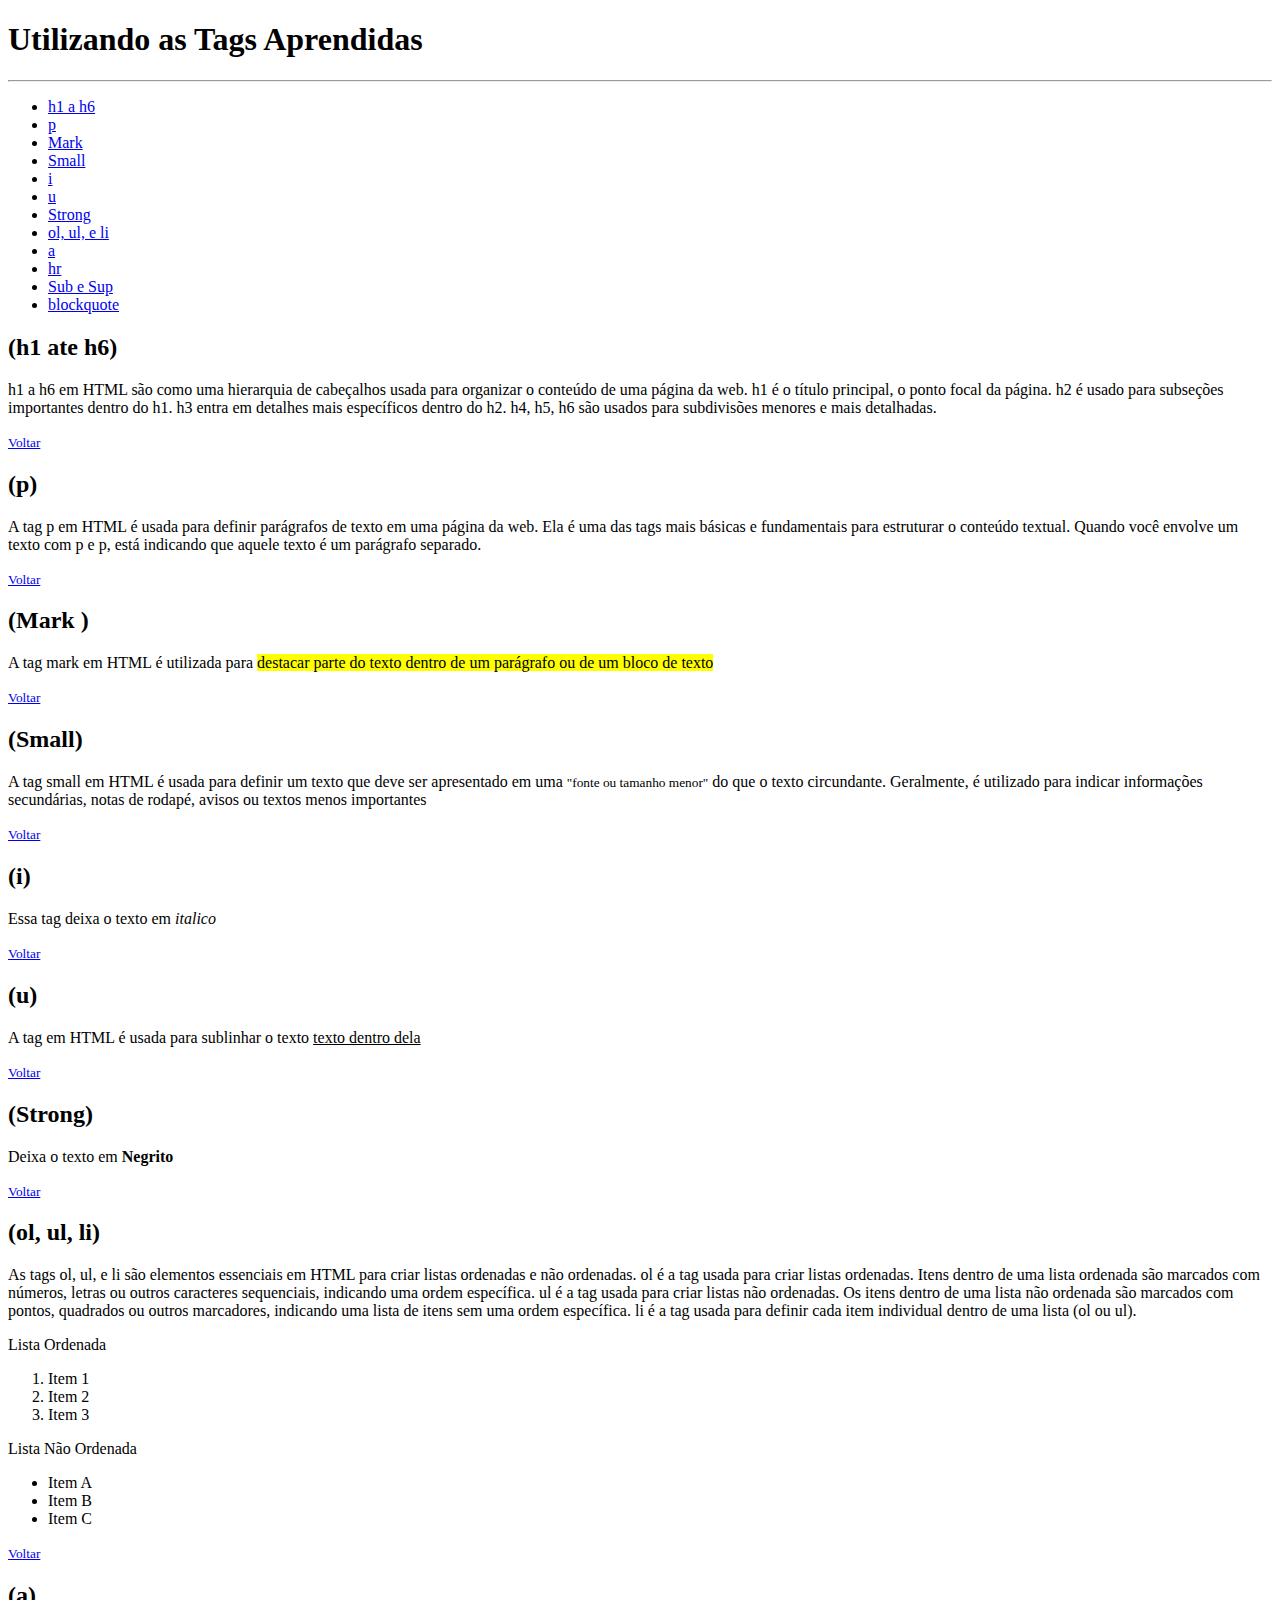
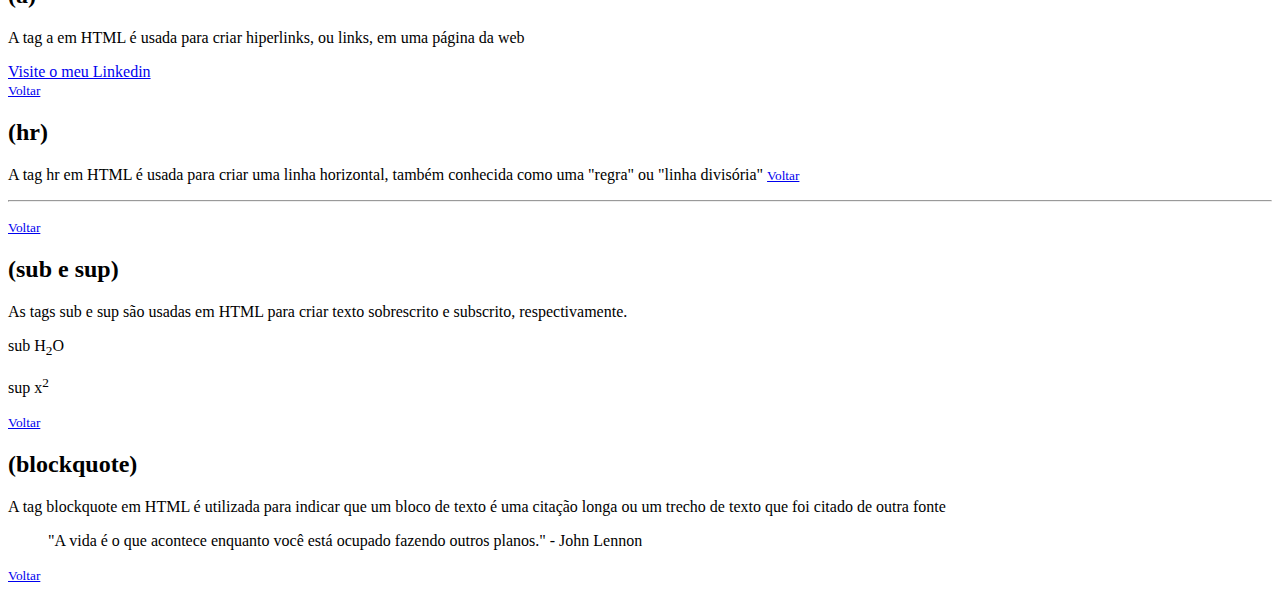
<file: index.html>
<!DOCTYPE html>
<html lang="pt-br">

<head>
    <meta charset="UTF-8">
    <meta name="viewport" content="width=device-width, initial-scale=1.0">
    <title>Links</title>
</head>

<body>

    <h1 id="inicio">Utilizando as Tags Aprendidas</h1>
    <hr />
    <ul>
        <li><a href="#h1ah6"> h1 a h6</a></li>
        <li><a href="#p">p</a></li>
        <li><a href="#Mark">Mark</a></li>
        <li><a href="#Small">Small</a></li>
        <li><a href="#i">i</a></li>
        <li><a href="#u">u</a></li>
        <li><a href="#Strong">Strong</a></li>
        <li><a href="#ol">ol, ul, e li</a></li>
        <li><a href="#a"> a </a></li>
        <li><a href="#hr"> hr </a></li>
        <li><a href="#sub"> Sub e Sup </a></li>
        <li><a href="#blockquote"> blockquote</a></li>

    </ul>

    <h2 id="h1ah6">(h1 ate h6) </h2>
    <p> h1 a h6 em HTML são como uma hierarquia de cabeçalhos usada para organizar o conteúdo de uma página da web.

        h1 é o título principal, o ponto focal da página.
        h2 é usado para subseções importantes dentro do h1.
        h3 entra em detalhes mais específicos dentro do h2.
        h4, h5, h6 são usados para subdivisões menores e mais detalhadas.</p>
    <small><a href="#inicio"> Voltar</a></small>
    <h2 id="p"> (p) </h2>
    <p>
        A tag p em HTML é usada para definir parágrafos de texto em uma página da web. Ela é uma das tags mais
        básicas e fundamentais para estruturar o conteúdo textual.
        Quando você envolve um texto com p e p, está indicando que aquele texto é um parágrafo separado.

    </p>

    <small><a href="#inicio"> Voltar</a></small>

    <h2 id="Mark">(Mark )</h2>
    <p>
        A tag mark em HTML é utilizada para <mark> destacar parte do texto dentro de um parágrafo ou de um bloco de
            texto</mark>
       
    </p>
    <small><a href="#inicio"> Voltar</a></small>

    <h2 id="Small">(Small)</h2>
    <p>
        A tag small em HTML é usada para definir um texto que deve ser apresentado em uma <small>"fonte
            ou tamanho menor"</small> do que o texto circundante. Geralmente, é utilizado
        para indicar informações secundárias, notas de rodapé, avisos ou textos menos importantes

    </p>
    <small><a href="#inicio"> Voltar</a></small>

    <h2 id="i">(i) </h2>
    <p>Essa tag deixa o texto em <i>italico</i> </p>
    <small><a href="#inicio"> Voltar</a></small>

    <h2 id="u">(u)</h2>
    <p>A tag em HTML é usada para sublinhar o texto <u>texto dentro dela</u></p>
    <small><a href="#inicio"> Voltar</a></small>
    <h2 id="Strong"> (Strong)</h2>
    <p>Deixa o texto em <strong>Negrito</strong></p>
    <small><a href="#inicio"> Voltar</a></small>
    <h2 id="ol"> (ol, ul, li)</h2>
    <p>
        As tags ol, ul, e li são elementos essenciais em HTML para criar listas ordenadas e não ordenadas.

        ol é a tag usada para criar listas ordenadas. Itens dentro de uma lista ordenada são marcados
        com números, letras ou outros caracteres sequenciais, indicando uma ordem específica.
        ul é a tag usada para criar listas não ordenadas. Os itens dentro de uma lista não
        ordenada são marcados com pontos, quadrados ou outros marcadores, indicando uma lista de itens sem uma ordem
        específica.
        li é a tag usada para definir cada item individual dentro de uma lista (ol ou ul).

    </p>
    <p>Lista Ordenada</p>
    <ol>
        <li>Item 1</li>
        <li>Item 2</li>
        <li>Item 3</li>
    </ol>

    <p>Lista Não Ordenada </p>
    <ul>
        <li>Item A</li>
        <li>Item B</li>
        <li>Item C</li>
    </ul>
    <small><a href="#inicio"> Voltar</a></small>
    <h2 id="a">(a)</h2>
    <p>A tag a em HTML é usada para criar hiperlinks, ou links, em uma página da web
    </p>
    <a href="https://www.linkedin.com/in/yago-jackson-souza-9a1a2425a/">Visite o meu Linkedin</a> <br>
    <small><a href="#inicio"> Voltar</a></small>
    <h2 id="hr">(hr)</h2>
    <p>A tag hr em HTML é usada para criar uma linha horizontal, também conhecida como uma "regra" ou "linha divisória"
        <small><a href="#inicio"> Voltar</a></small>
        <hr />
    </p>
    <small><a href="#inicio"> Voltar</a></small>

    <h2 id="sub">(sub e sup)</h2>
    <p>As tags sub e sup são usadas em HTML para criar texto sobrescrito e subscrito, respectivamente.</p>
    <p>sub H<sub>2</sub>O</p>
    <p>sup x<sup>2</sup></p>
    <small><a href="#inicio"> Voltar</a></small>
    <h2 id="blockquote">(blockquote)</h2>
    <p>A tag blockquote em HTML é utilizada para indicar que um bloco de texto é uma citação longa ou um trecho de texto
        que foi citado de outra fonte</p>
    <blockquote>
        <p>"A vida é o que acontece enquanto você está ocupado fazendo outros planos." - John Lennon</p>
    </blockquote>
    <small><a href="#inicio"> Voltar</a></small>


</body>

</html>
</file>
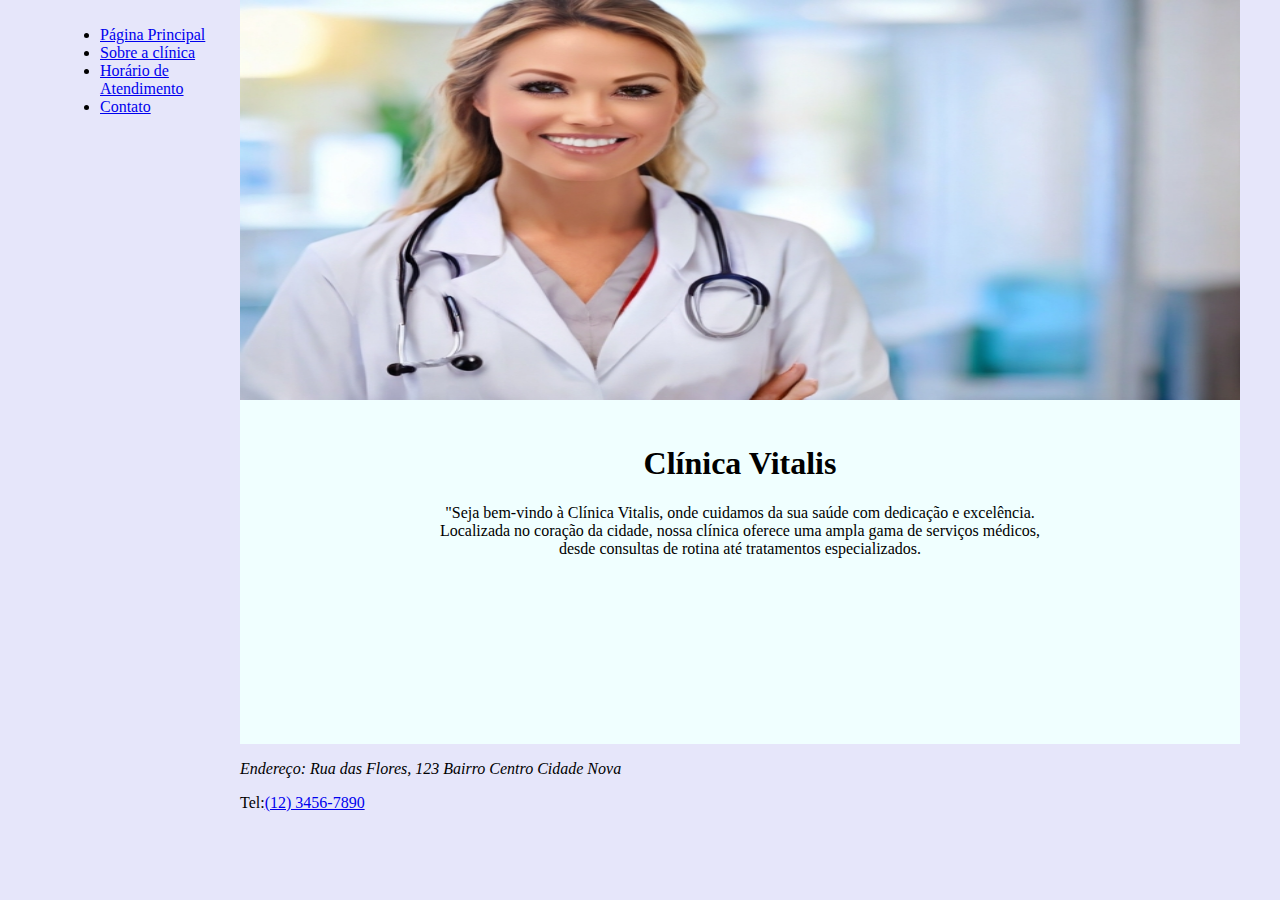
<file: Criando seu Primeiro Site Completo com HTML.html>
<!DOCTYPE html>
<html lang="pt-br">

<head>
    <meta charset="UTF-8">
    <meta http-equiv="X-UA-Compatible" content="IE=edge">
    <meta name="viewport" content="width=device-width, initial-scale=1.0">
    <title>Template - Utilizar como modelo</title>
    <link rel="stylesheet" href="style.css">
</head>

<body>
    <div class="wrapper">
        <div class="menu">

            <ul>

                <li><a href="imdex.html">Página Principal</a></li>
                <li><a href="pag2.html">Sobre a clínica</a></li>
                <li><a href="pag3.html">Horário de Atendimento</a></li>
                <li><a href="pag4.html">Contato</a></li>
            </ul>
        </div>

        <div class="main">
            <div class="header">
               
                <img src="Default_she_doctor_smiling_in_a_medical_clinic_2.jpg" alt="pagina-inicial">
            </div>

            <div class="content">
                <h1>Clínica Vitalis</h1>

                <p>"Seja bem-vindo à Clínica Vitalis, onde cuidamos da sua saúde com dedicação e excelência. <br>
                    Localizada no
                    coração da cidade, nossa clínica oferece uma ampla gama de serviços médicos,<br> desde consultas de
                    rotina
                    até tratamentos especializados.</p>


                
            </div>

            <div class="footer">
               
                <p>
                <address>Endereço: Rua das Flores, 123
                    Bairro Centro
                    Cidade Nova</address>
                </p>
                <p>Tel:<a href="tel:+5512345678">(12) 3456-7890</a></p>
            </div>
        </div>
    </div>
</body>

</html>
</file>
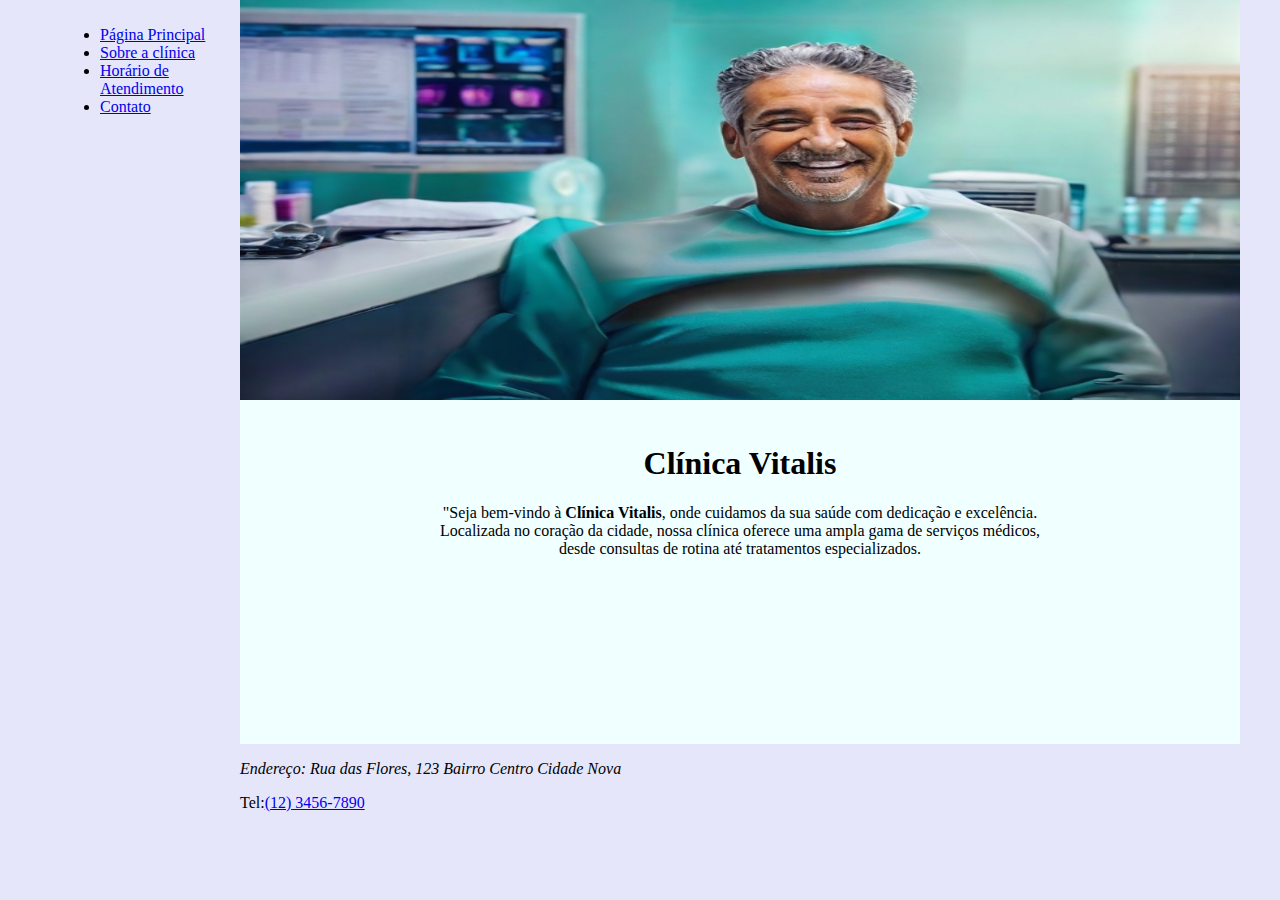
<file: pag2.html>
<!DOCTYPE html>
<html lang="pt-br">

<head>
    <meta charset="UTF-8">
    <meta http-equiv="X-UA-Compatible" content="IE=edge">
    <meta name="viewport" content="width=device-width, initial-scale=1.0">
    <title>Template - Utilizar como modelo</title>
    <link rel="stylesheet" href="style.css">
</head>

<body>
    <div class="wrapper">
        <div class="menu">

            <ul>

                <li><a href="imdex.html">Página Principal</a></li>
                <li><a href="pag2.html">Sobre a clínica</a></li>
                <li><a href="pag3.html">Horário de Atendimento</a></li>
                <li><a href="pag4.html">Contato</a></li>
            </ul>
        </div>

        <div class="main">
            <div class="header">
               
                <img src="haha.jpg" alt="sobre a clinica">
            </div>

            <div class="content">
                <h1 >Clínica Vitalis</h1>


                <p> "Seja bem-vindo à <strong>Clínica Vitalis</strong>, onde cuidamos da sua saúde com dedicação e excelência. <br>
                Localizada no
                coração da cidade, nossa clínica oferece uma ampla gama de serviços médicos,<br> desde consultas de
                rotina
                até tratamentos especializados. </p>
            </div>

            <div class="footer">
               
                <p>
                <address>Endereço: Rua das Flores, 123
                    Bairro Centro
                    Cidade Nova</address>
                </p>
                <p>Tel:<a href="tel:+5512345678">(12) 3456-7890</a></p>
            </div>
        </div>
    </div>
</body>

</html>
</file>
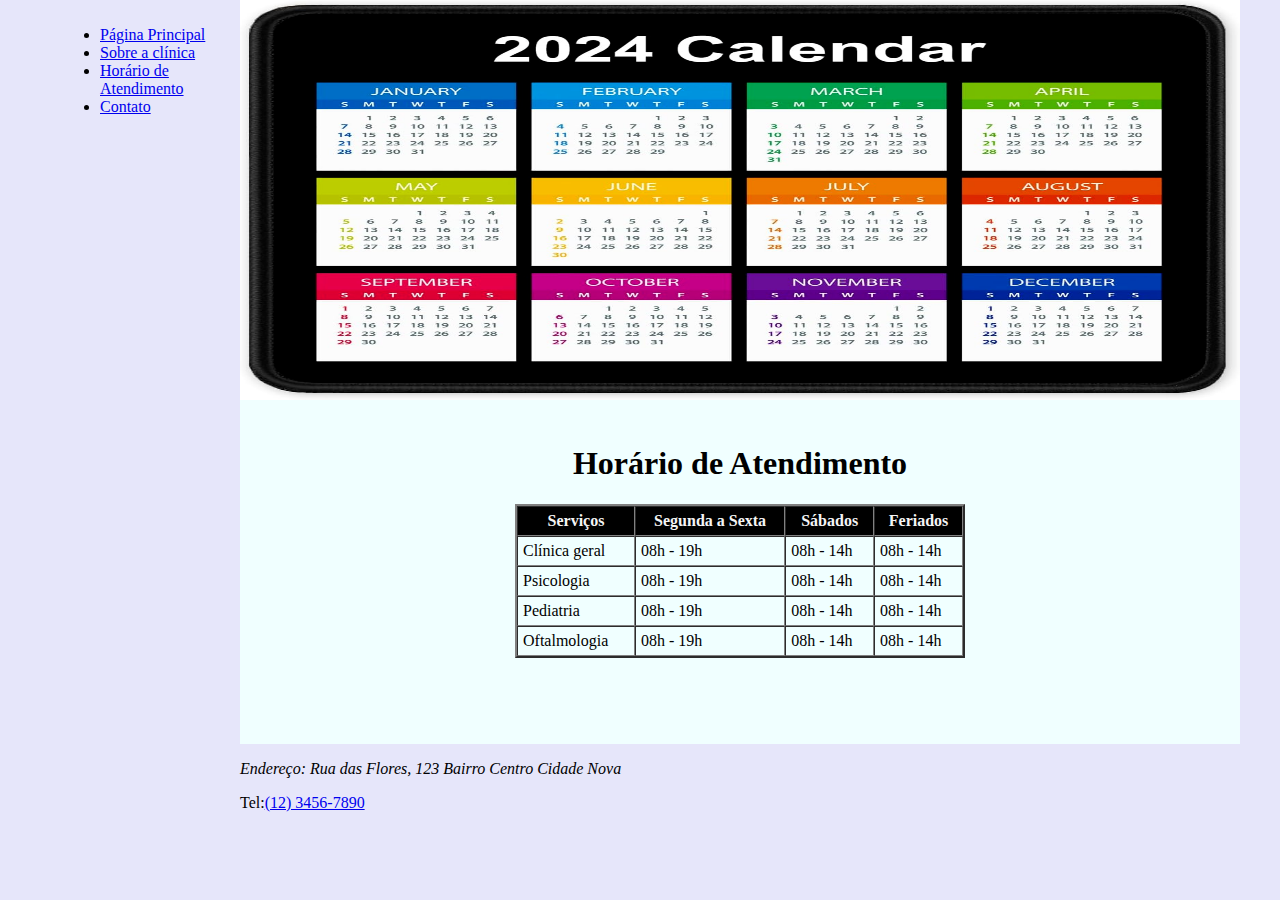
<file: pag3.html>
<!DOCTYPE html>
<html lang="pt-br">

<head>
    <meta charset="UTF-8">
    <meta http-equiv="X-UA-Compatible" content="IE=edge">
    <meta name="viewport" content="width=device-width, initial-scale=1.0">
    <title>Template - Utilizar como modelo</title>
    <link rel="stylesheet" href="style.css">
</head>

<body>
    <div class="wrapper">
        <div class="menu">

            <ul>

                <li><a href="imdex.html">Página Principal</a></li>
                <li><a href="pag2.html">Sobre a clínica</a></li>
                <li><a href="pag3.html">Horário de Atendimento</a></li>
                <li><a href="pag4.html">Contato</a></li>
            </ul>
        </div>

        <div class="main">
            <div class="header">
               
                <img src="s-l1600.png" alt="horario-atendimento">
            </div>

            <div class="content">
                <h1 >Horário de Atendimento</h1>
                <table summary="Essa horarios da clinica" border="2px" width="450" align="center" cellspacing="0" cellpadding="5">
            </tr>

            <tr id="2">
                <th> Serviços</th>
                <th> Segunda a Sexta</th>
                <th> Sábados</th>
                <th> Feriados</th>
            </tr>
            <tr id="3">

                <td>Clínica geral</td>
                <td>08h - 19h</td>
                <td>08h - 14h</td>
                <td>08h - 14h </td>

            </tr>
            <tr id="3">

                <td>Psicologia</td>
                <td>08h - 19h</td>
                <td>08h - 14h</td>
                <td>08h - 14h </td>

            </tr>
            <tr id="3">

                <td>Pediatria	</td>
                <td>08h - 19h</td>
                <td>08h - 14h</td>
                <td>08h - 14h </td>

            </tr>
            <tr id="3">

                <td>Oftalmologia</td>
                <td>08h - 19h</td>
                <td>08h - 14h</td>
                <td>08h - 14h </td>

            </tr>
            </table>


            </div>

            <div class="footer">
               
                <p>
                <address>Endereço: Rua das Flores, 123
                    Bairro Centro
                    Cidade Nova</address>
                </p>
                <p>Tel:<a href="tel:+5512345678">(12) 3456-7890</a></p>
            </div>
        </div>
    </div>
</body>

</html>
</file>
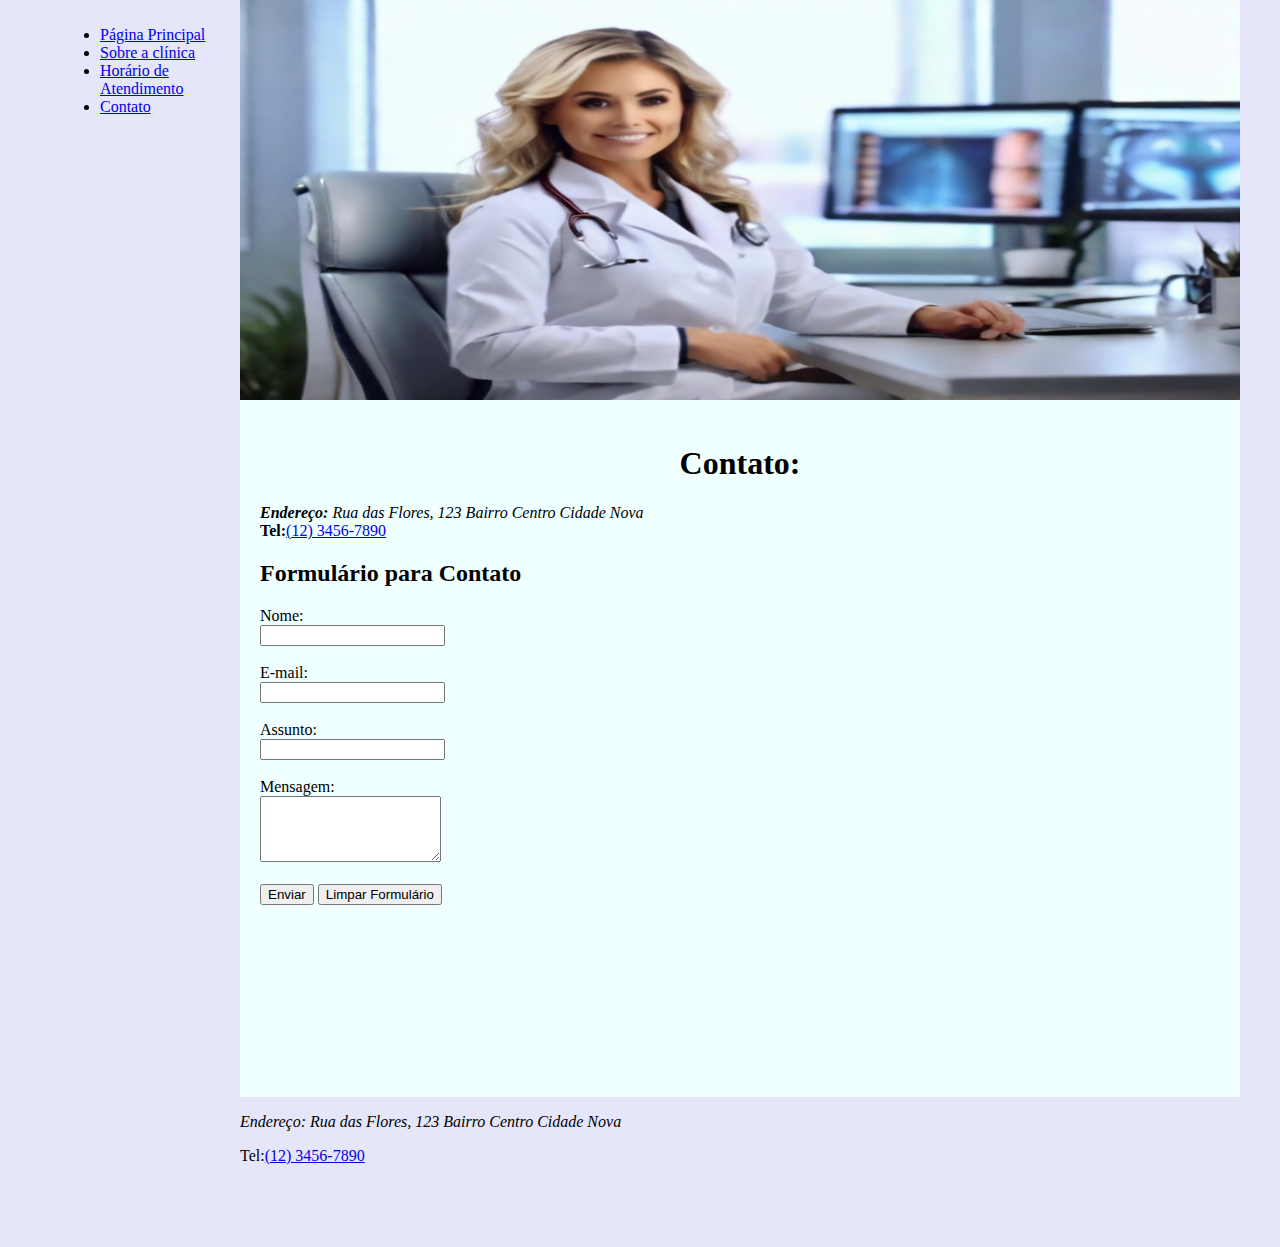
<file: pag4.html>
<!DOCTYPE html>
<html lang="pt-br">

<head>
    <meta charset="UTF-8">
    <meta http-equiv="X-UA-Compatible" content="IE=edge">
    <meta name="viewport" content="width=device-width, initial-scale=1.0">
    <title>Template - Utilizar como modelo</title>
    <link rel="stylesheet" href="style.css">
</head>

<body>
    <div class="wrapper">
        <div class="menu">

            <ul>

                <li><a href="imdex.html">Página Principal</a></li>
                <li><a href="pag2.html">Sobre a clínica</a></li>
                <li><a href="pag3.html">Horário de Atendimento</a></li>
                <li><a href="pag4.html">Contato</a></li>
            </ul>
        </div>

        <div class="main">
            <div class="header">

                <img src="Default_She_is_a_doctor_smiling_in_a_medical_clinic_with_a_com_1.jpg" alt="">
            </div>

            <div class="content">
                <h1> Contato:</h1>
                <p>
                <address><strong> Endereço:</strong> Rua das Flores, 123
                    Bairro Centro
                    Cidade Nova</address>

                <strong>Tel:</strong><a href="tel:+5512345678">(12) 3456-7890</a>
                </p>
                <h2>Formulário para Contato</h2>
                <form action="#" method="post">
                    <label for="nome">Nome:</label><br>
                    <input type="text" id="nome" name="nome" required><br><br>

                    <label for="email">E-mail:</label><br>
                    <input type="email" id="email" name="email" required><br><br>

                    <label for="assunto">Assunto:</label><br>
                    <input type="text" id="assunto" name="assunto" required><br><br>

                    <label for="mensagem">Mensagem:</label><br>
                    <textarea id="mensagem" name="mensagem" rows="4" required></textarea><br><br>

                    <button type="submit">Enviar</button>
                    <button type="reset">Limpar Formulário</button>
                </form>
                <br>

                <iframe
                    src="https://www.google.com/maps/embed?pb=!1m18!1m12!1m3!1d59287.20931852223!2d-43.35069882416351!3d-21.76281568056591!2m3!1f0!2f0!3f0!3m2!1i1024!2i768!4f13.1!3m3!1m2!1s0x989b3e58250c21%3A0x233efccda1a2d3c9!2sRua%20Porto%20das%20Flores%2C%20248%20-%20Santa%20Luzia%2C%20Juiz%20de%20Fora%20-%20MG%2C%2036030-250%2C%20Brasil!5e0!3m2!1spt-BR!2sbr!4v1710928656009!5m2!1spt-BR!2sbr"
                    width="400" style="border:0;" allowfullscreen="" loading="lazy"
                    referrerpolicy="no-referrer-when-downgrade">" frameborder="0"</iframe>





            </div>

            <div class="footer">

                <p>
                <address>Endereço: Rua das Flores, 123
                    Bairro Centro
                    Cidade Nova</address>
                </p>
                <p>Tel:<a href="tel:+5512345678">(12) 3456-7890</a></p>
            </div>
        </div>
    </div>
</body>

</html>
</file>
<file: style.css>
html, body {
    margin: 0;
}
body {
    background-color:lavender;
    display: flex;
    justify-content: center;
}

.wrapper {
    width: 1200px;
    display: flex;
    margin: 0 auto;
    background-color: aquamarine;
}
.main {
    display: flex;
    flex-flow: column;
    width: 85%;
}
.menu {
    width: 15%;
    background-color:lavender;
    padding: 10px 20px 0px;
}
.header {
    background-color:azure;
    min-height: 150px;
}
.header img{
    width: 1000px ;
    height: 400px ;
}
.content {
    background-color:azure;
    min-height: 300px;
    padding: 20px;
}
.footer {
    background-color:lavender;
    min-height: 150px;}

   
    .content table th{
        background-color: black;
        color: whitesmoke;
       }
       .content tr:nth-child(even) /* marca os numeros pares da tabela*/
       table tr:nth-child(even) td { 
        background-color: darkgrey;
    }

    table tr:hover td {
        background-color: dimgrey;
        cursor: pointer;
    }

    h1{
        text-align: center;
    }
    .content p{
        text-align: center;
        
    }
</file>
